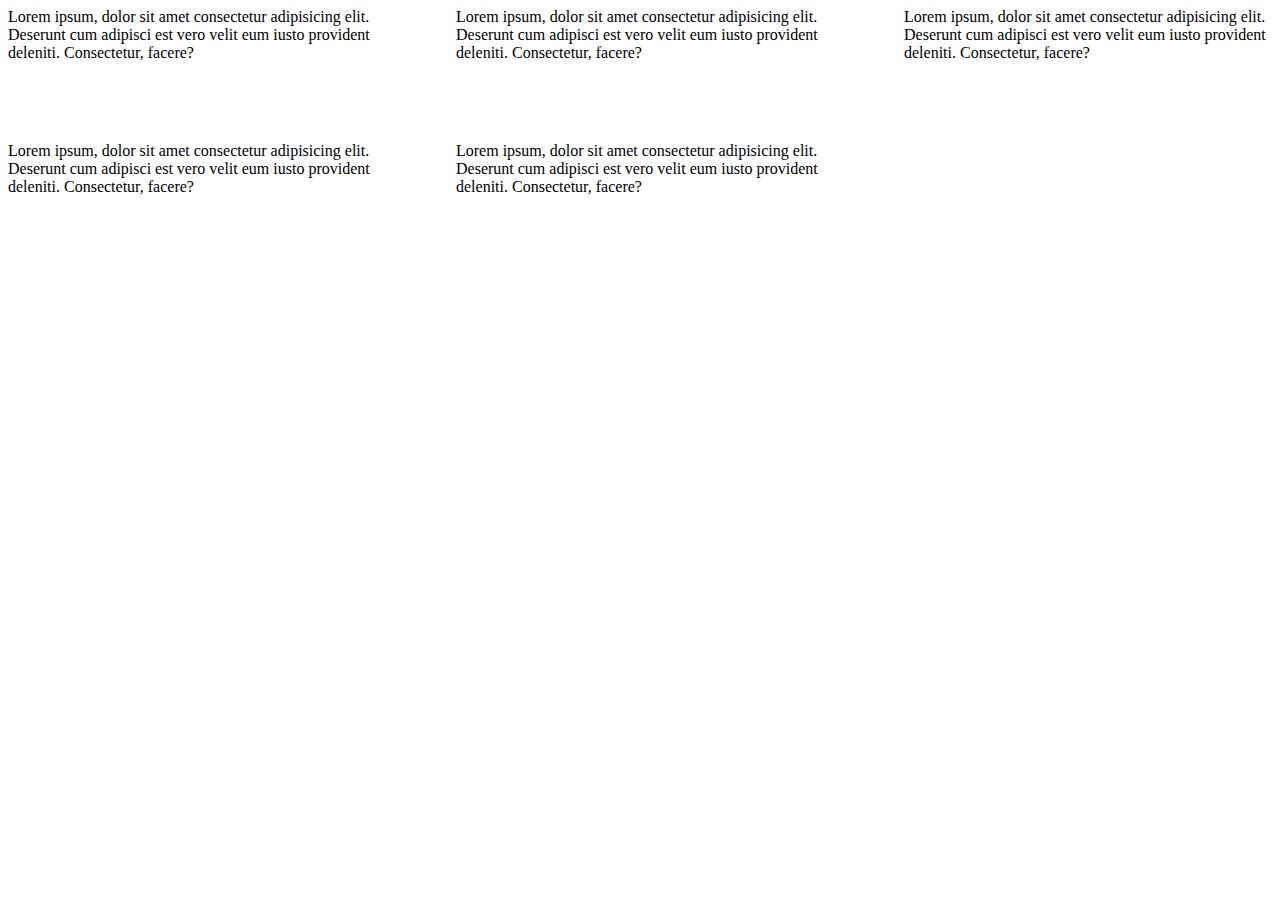
<file: grid.html>
<!DOCTYPE html>
<html lang="en">
  <head>
    <meta charset="UTF-8" />
    <meta name="viewport" content="width=device-width, initial-scale=1.0" />
    <title>Document</title>
    <link rel="stylesheet" href="./grid.css" />
  </head>
  <body>
    <div class="first">
      Lorem ipsum, dolor sit amet consectetur adipisicing elit. Deserunt cum
      adipisci est vero velit eum iusto provident deleniti. Consectetur, facere?
    </div>
    <div class="second">
      Lorem ipsum, dolor sit amet consectetur adipisicing elit. Deserunt cum
      adipisci est vero velit eum iusto provident deleniti. Consectetur, facere?
    </div>
    <div class="third">
      Lorem ipsum, dolor sit amet consectetur adipisicing elit. Deserunt cum
      adipisci est vero velit eum iusto provident deleniti. Consectetur, facere?
    </div>
    <div class="fourth">
      Lorem ipsum, dolor sit amet consectetur adipisicing elit. Deserunt cum
      adipisci est vero velit eum iusto provident deleniti. Consectetur, facere?
    </div>
    <div class="first">
      Lorem ipsum, dolor sit amet consectetur adipisicing elit. Deserunt cum
      adipisci est vero velit eum iusto provident deleniti. Consectetur, facere?
    </div>

  </body>
</html>
</file>
<file: grid.css>
body{
    display: grid;
    grid-template-columns: 1fr 1fr 1fr;
    grid-template-rows: 1fr 1fr;
    gap: 5rem;
    text-align: start;

}

.pro{
    background-color: blue;
}
</file>
